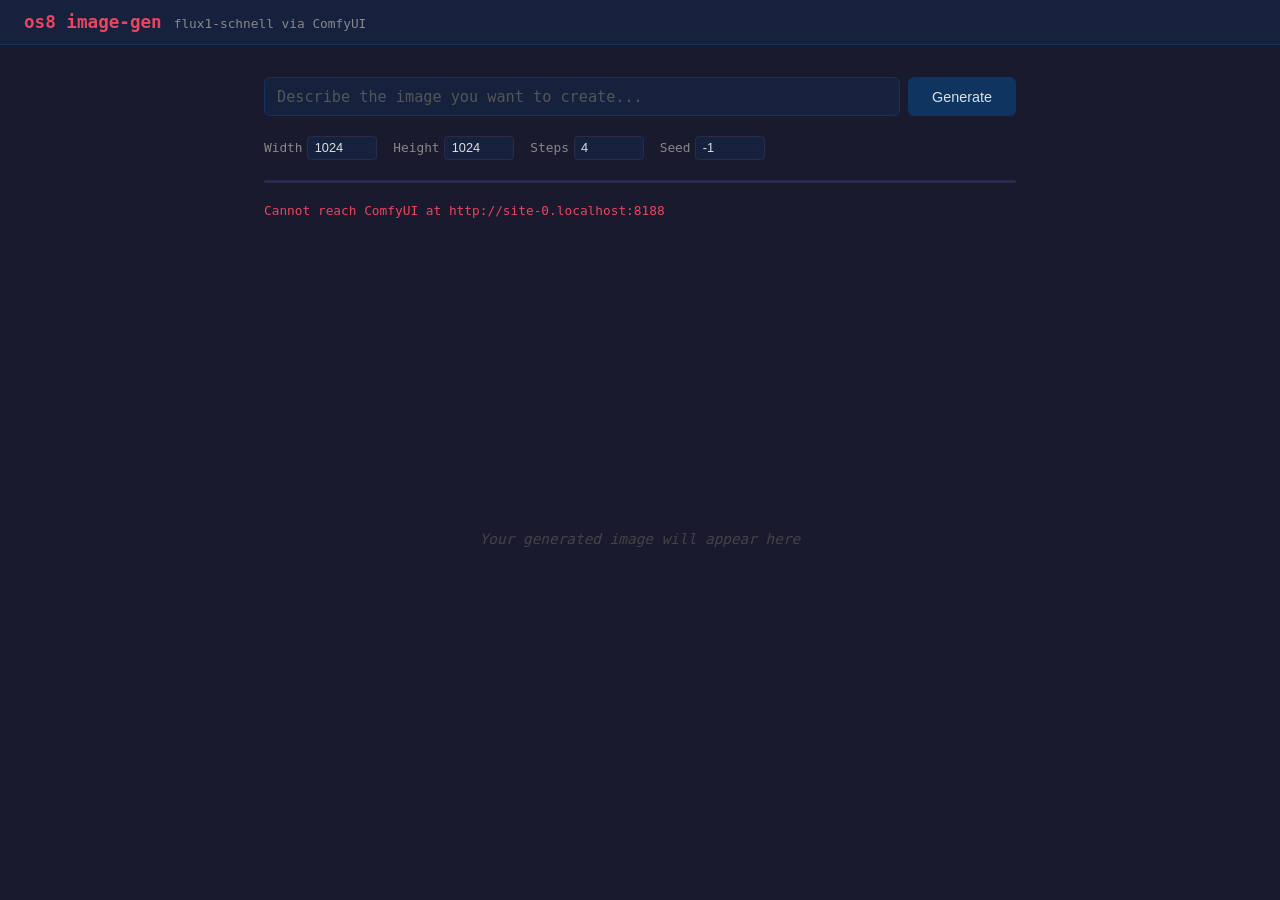
<file: clients/image-gen/static/index.html>
<!DOCTYPE html>
<html lang="en">
<head>
<meta charset="UTF-8">
<meta name="viewport" content="width=device-width, initial-scale=1">
<title>os8 image-gen</title>
<style>
* { margin: 0; padding: 0; box-sizing: border-box; }
body {
  font-family: -apple-system, BlinkMacSystemFont, "Segoe UI", Roboto, monospace;
  background: #1a1a2e;
  color: #e0e0e0;
  min-height: 100vh;
  display: flex;
  flex-direction: column;
  align-items: center;
}
header {
  width: 100%;
  padding: 0.75rem 1.5rem;
  background: #16213e;
  border-bottom: 1px solid #0f3460;
  display: flex;
  align-items: baseline;
  gap: 0.75rem;
}
header h1 { font-size: 1.1rem; color: #e94560; font-weight: 600; }
header .subtitle { font-size: 0.8rem; color: #888; }
.container {
  width: 100%;
  max-width: 800px;
  padding: 2rem 1.5rem;
  display: flex;
  flex-direction: column;
  gap: 1.25rem;
  flex: 1;
}
.prompt-row {
  display: flex;
  gap: 0.5rem;
}
#prompt {
  flex: 1;
  padding: 0.6rem 0.75rem;
  background: #16213e;
  border: 1px solid #2a2a4a;
  color: #e0e0e0;
  border-radius: 6px;
  font-size: 0.95rem;
  font-family: inherit;
  outline: none;
}
#prompt:focus { border-color: #0f3460; }
#prompt::placeholder { color: #555; }
#generate {
  padding: 0.6rem 1.5rem;
  background: #0f3460;
  color: #e0e0e0;
  border: none;
  border-radius: 6px;
  cursor: pointer;
  font-size: 0.9rem;
  font-weight: 500;
  white-space: nowrap;
}
#generate:hover { background: #1a4a8a; }
#generate:disabled { opacity: 0.4; cursor: not-allowed; }
.settings-row {
  display: flex;
  gap: 1rem;
  font-size: 0.8rem;
  color: #888;
}
.settings-row label { display: flex; align-items: center; gap: 0.3rem; }
.settings-row input, .settings-row select {
  background: #16213e;
  border: 1px solid #2a2a4a;
  color: #e0e0e0;
  border-radius: 4px;
  padding: 0.2rem 0.4rem;
  font-size: 0.8rem;
  width: 70px;
}
.settings-row select { width: auto; }
#status {
  font-size: 0.8rem;
  color: #888;
  min-height: 1.2em;
}
#status.error { color: #e94560; }
#status.generating { color: #f39c12; }
.progress-bar {
  height: 3px;
  background: #2a2a4a;
  border-radius: 2px;
  overflow: hidden;
}
.progress-bar .fill {
  height: 100%;
  background: #e94560;
  width: 0%;
  transition: width 0.2s;
}
.image-area {
  flex: 1;
  display: flex;
  align-items: center;
  justify-content: center;
  min-height: 300px;
}
.image-area img {
  max-width: 100%;
  max-height: 70vh;
  border-radius: 8px;
  border: 1px solid #2a2a4a;
}
.placeholder {
  color: #444;
  font-size: 0.9rem;
  font-style: italic;
}
.history {
  display: flex;
  gap: 0.5rem;
  overflow-x: auto;
  padding: 0.25rem 0;
}
.history-item {
  position: relative;
  flex-shrink: 0;
}
.history-item img {
  width: 64px;
  height: 64px;
  object-fit: cover;
  border-radius: 4px;
  border: 2px solid transparent;
  cursor: pointer;
  opacity: 0.7;
}
.history-item:hover img { opacity: 1; }
.history-item img.active { border-color: #e94560; opacity: 1; }
.history-item .delete-btn {
  position: absolute;
  top: -4px;
  right: -4px;
  width: 18px;
  height: 18px;
  border-radius: 50%;
  background: #e94560;
  color: #fff;
  border: none;
  font-size: 11px;
  line-height: 18px;
  text-align: center;
  cursor: pointer;
  opacity: 0;
  transition: opacity 0.15s;
  padding: 0;
}
.history-item:hover .delete-btn { opacity: 1; }
.history-item .delete-btn:hover { background: #c0324a; }
.reference-row {
  display: none;
  align-items: center;
  gap: 0.75rem;
  padding: 0.5rem 0.75rem;
  background: #16213e;
  border: 1px dashed #2a2a4a;
  border-radius: 6px;
  font-size: 0.8rem;
  color: #888;
}
.reference-row.visible { display: flex; }
.reference-row label[for="ref-file"] {
  cursor: pointer;
  padding: 0.3rem 0.6rem;
  background: #0f3460;
  color: #e0e0e0;
  border-radius: 4px;
}
.reference-row label[for="ref-file"]:hover { background: #1a4a8a; }
#ref-file { display: none; }
#ref-thumb {
  max-width: 80px;
  max-height: 60px;
  border-radius: 4px;
  border: 1px solid #2a2a4a;
  display: none;
}
#ref-thumb.visible { display: block; }
#ref-clear {
  background: none;
  border: none;
  color: #e94560;
  cursor: pointer;
  font-size: 1.1rem;
  padding: 0 0.25rem;
  display: none;
}
#ref-clear.visible { display: inline; }
</style>
</head>
<body>
<header>
  <h1>os8 image-gen</h1>
  <span class="subtitle">flux1-schnell via ComfyUI</span>
</header>
<div class="container">
  <div class="prompt-row">
    <input type="text" id="prompt" placeholder="Describe the image you want to create..." autofocus>
    <button id="generate">Generate</button>
  </div>
  <div class="reference-row" id="reference-row">
    <label for="ref-file">Upload reference</label>
    <input type="file" id="ref-file" accept="image/png,image/jpeg,image/webp">
    <img id="ref-thumb" alt="reference">
    <span id="ref-name">No reference image loaded — Kontext needs one.</span>
    <button id="ref-clear" title="Remove reference">x</button>
  </div>
  <div class="settings-row">
    <label>Width <input type="number" id="width" value="1024" step="64" min="256" max="2048"></label>
    <label>Height <input type="number" id="height" value="1024" step="64" min="256" max="2048"></label>
    <label>Steps <input type="number" id="steps" value="4" min="1" max="50"></label>
    <label>Seed <input type="number" id="seed" value="-1" title="-1 = random"></label>
  </div>
  <div class="progress-bar"><div class="fill" id="progress"></div></div>
  <div id="status"></div>
  <div class="image-area" id="image-area">
    <span class="placeholder">Your generated image will appear here</span>
  </div>
  <div class="history" id="history"></div>
</div>
<script>
const COMFYUI = `http://${location.hostname}:8188`;

// Detect which model is served by checking what's in ComfyUI's diffusion_models dir.
// Falls back to flux1-schnell if detection fails.
let MODEL_NAME = 'flux1-schnell';
let DEFAULT_STEPS = 4;

// needsReference: Kontext is reference-image-conditioned — the UI must force
// the user to upload an image before allowing generation, and the workflow
// shape is fundamentally different (LoadImage + VAEEncode + ReferenceLatent
// instead of a plain EmptySD3LatentImage).
const MODEL_DEFAULTS = {
  'flux1-schnell':     { steps: 4,  needsReference: false },
  'flux1-dev':         { steps: 20, needsReference: false },
  'flux1-kontext-dev': { steps: 28, needsReference: true },
};

async function detectModel() {
  try {
    const res = await fetch(`${COMFYUI}/object_info/UNETLoader`);
    const data = await res.json();
    const files = data.UNETLoader.input.required.unet_name[0];
    for (const name of Object.keys(MODEL_DEFAULTS)) {
      if (files.some(f => f.startsWith(name + '/'))) {
        MODEL_NAME = name;
        DEFAULT_STEPS = MODEL_DEFAULTS[name].steps;
        document.getElementById('steps').value = DEFAULT_STEPS;
        document.querySelector('.subtitle').textContent = `${name} via ComfyUI`;
        break;
      }
    }
  } catch (e) { /* use defaults */ }
  // Show the reference-upload row when a reference-conditioned model is loaded.
  const needsRef = MODEL_DEFAULTS[MODEL_NAME]?.needsReference;
  document.getElementById('reference-row').classList.toggle('visible', !!needsRef);
  // Width/Height are set by FluxKontextImageScale in Kontext mode — hide them.
  document.querySelectorAll('.settings-row label').forEach(lbl => {
    const text = lbl.textContent.trim();
    if (needsRef && (text.startsWith('Width') || text.startsWith('Height'))) {
      lbl.style.display = 'none';
    } else {
      lbl.style.display = '';
    }
  });
  updateGenerateEnabled();
}

function updateGenerateEnabled() {
  const needsRef = MODEL_DEFAULTS[MODEL_NAME]?.needsReference;
  if (needsRef && !referenceFilename) {
    btn.disabled = true;
    btn.title = 'Upload a reference image first';
  } else {
    btn.disabled = false;
    btn.title = '';
  }
}

// Kontext needs three files from subpaths (Comfy-Org packaging layout).
// Text encoders + VAE are dropped at the top of the weights dir by the
// multi-source download, so they appear directly under flux1-kontext-dev/.
const KONTEXT_PATHS = {
  unet:  'flux1-kontext-dev/split_files/diffusion_models/flux1-dev-kontext_fp8_scaled.safetensors',
  clipL: 'flux1-kontext-dev/clip_l.safetensors',
  t5:    'flux1-kontext-dev/t5xxl_fp8_e4m3fn.safetensors',
  vae:   'flux1-kontext-dev/ae.safetensors',
};

// Kontext workflow — reference-image-conditioned editing.
// The graph differs from the schnell/dev one: LoadImage → FluxKontextImageScale
// → VAEEncode → ReferenceLatent injects the reference into the positive
// conditioning. KSampler starts from the reference latent with denoise=1.0.
function buildKontextWorkflow(prompt, refFilename, steps, seed) {
  return {
    '1': {
      class_type: 'UNETLoader',
      inputs: { unet_name: KONTEXT_PATHS.unet, weight_dtype: 'default' }
    },
    '2': {
      class_type: 'DualCLIPLoader',
      inputs: { clip_name1: KONTEXT_PATHS.clipL, clip_name2: KONTEXT_PATHS.t5, type: 'flux' }
    },
    '3': {
      class_type: 'VAELoader',
      inputs: { vae_name: KONTEXT_PATHS.vae }
    },
    '4': {
      class_type: 'CLIPTextEncodeFlux',
      inputs: { clip: ['2', 0], clip_l: prompt, t5xxl: prompt, guidance: 2.5 }
    },
    '5': {
      class_type: 'CLIPTextEncodeFlux',
      inputs: { clip: ['2', 0], clip_l: '', t5xxl: '', guidance: 2.5 }
    },
    '10': {
      class_type: 'LoadImage',
      inputs: { image: refFilename }
    },
    '11': {
      class_type: 'FluxKontextImageScale',
      inputs: { image: ['10', 0] }
    },
    '12': {
      class_type: 'VAEEncode',
      inputs: { pixels: ['11', 0], vae: ['3', 0] }
    },
    '13': {
      class_type: 'ReferenceLatent',
      inputs: { conditioning: ['4', 0], latent: ['12', 0] }
    },
    '7': {
      class_type: 'KSampler',
      inputs: {
        model: ['1', 0],
        seed: seed >= 0 ? seed : Math.floor(Math.random() * 2**32),
        steps,
        cfg: 1.0,
        sampler_name: 'euler',
        scheduler: 'simple',
        positive: ['13', 0],
        negative: ['5', 0],
        latent_image: ['12', 0],
        denoise: 1.0
      }
    },
    '8': {
      class_type: 'VAEDecode',
      inputs: { samples: ['7', 0], vae: ['3', 0] }
    },
    '9': {
      class_type: 'SaveImage',
      inputs: { images: ['8', 0], filename_prefix: 'FluxKontext' }
    }
  };
}

function buildWorkflow(prompt, width, height, steps, seed) {
  return {
    '1': {
      class_type: 'UNETLoader',
      inputs: {
        unet_name: `${MODEL_NAME}/${MODEL_NAME}.safetensors`,
        weight_dtype: 'default'
      }
    },
    '2': {
      class_type: 'DualCLIPLoader',
      inputs: {
        clip_name1: `${MODEL_NAME}/clip_l.safetensors`,
        clip_name2: `${MODEL_NAME}/t5xxl_fp8_e4m3fn.safetensors`,
        type: 'flux'
      }
    },
    '3': {
      class_type: 'VAELoader',
      inputs: { vae_name: `${MODEL_NAME}/ae.safetensors` }
    },
    '4': {
      class_type: 'CLIPTextEncodeFlux',
      inputs: {
        clip: ['2', 0],
        clip_l: prompt,
        t5xxl: prompt,
        guidance: 3.5
      }
    },
    '5': {
      class_type: 'CLIPTextEncodeFlux',
      inputs: { clip: ['2', 0], clip_l: '', t5xxl: '', guidance: 3.5 }
    },
    '6': {
      class_type: 'EmptySD3LatentImage',
      inputs: { width, height, batch_size: 1 }
    },
    '7': {
      class_type: 'KSampler',
      inputs: {
        model: ['1', 0],
        seed: seed >= 0 ? seed : Math.floor(Math.random() * 2**32),
        steps,
        cfg: 1.0,
        sampler_name: 'euler',
        scheduler: 'simple',
        positive: ['4', 0],
        negative: ['5', 0],
        latent_image: ['6', 0],
        denoise: 1.0
      }
    },
    '8': {
      class_type: 'VAEDecode',
      inputs: { samples: ['7', 0], vae: ['3', 0] }
    },
    '9': {
      class_type: 'SaveImage',
      inputs: { images: ['8', 0], filename_prefix: 'Flux' }
    }
  };
}

const statusEl = document.getElementById('status');
const progressEl = document.getElementById('progress');
const imageArea = document.getElementById('image-area');
const historyEl = document.getElementById('history');
const btn = document.getElementById('generate');
const promptInput = document.getElementById('prompt');
const refFileInput = document.getElementById('ref-file');
const refThumb = document.getElementById('ref-thumb');
const refName = document.getElementById('ref-name');
const refClear = document.getElementById('ref-clear');

// ComfyUI-side filename returned from /upload/image. Null until user uploads.
let referenceFilename = null;

async function uploadReference(file) {
  const fd = new FormData();
  fd.append('image', file);
  fd.append('overwrite', 'true');
  const res = await fetch(`${COMFYUI}/upload/image`, { method: 'POST', body: fd });
  if (!res.ok) throw new Error(`Upload failed: ${res.status}`);
  const data = await res.json();
  // ComfyUI returns { name, subfolder, type }. LoadImage wants "name" or
  // "subfolder/name" when the upload went to a subfolder.
  return data.subfolder ? `${data.subfolder}/${data.name}` : data.name;
}

refFileInput.addEventListener('change', async (e) => {
  const file = e.target.files[0];
  if (!file) return;
  setStatus('Uploading reference...', 'generating');
  try {
    referenceFilename = await uploadReference(file);
    refThumb.src = URL.createObjectURL(file);
    refThumb.classList.add('visible');
    refName.textContent = file.name;
    refClear.classList.add('visible');
    setStatus(`Reference ready: ${referenceFilename}`);
    updateGenerateEnabled();
  } catch (err) {
    setStatus(`Reference upload failed: ${err.message}`, 'error');
  }
});

refClear.addEventListener('click', () => {
  referenceFilename = null;
  refFileInput.value = '';
  refThumb.classList.remove('visible');
  refThumb.src = '';
  refName.textContent = 'No reference image loaded — Kontext needs one.';
  refClear.classList.remove('visible');
  setStatus('');
  updateGenerateEnabled();
});

function setStatus(msg, cls) {
  statusEl.textContent = msg;
  statusEl.className = cls || '';
}

function setProgress(pct) {
  progressEl.style.width = pct + '%';
}

function showImage(url) {
  imageArea.innerHTML = `<img src="${url}">`;
}

function addToHistory(url) {
  const item = document.createElement('div');
  item.className = 'history-item';

  const img = document.createElement('img');
  img.src = url;
  img.onclick = () => {
    showImage(url);
    historyEl.querySelectorAll('img').forEach(i => i.classList.remove('active'));
    img.classList.add('active');
  };

  const del = document.createElement('button');
  del.className = 'delete-btn';
  del.textContent = 'x';
  del.onclick = (e) => {
    e.stopPropagation();
    const wasActive = img.classList.contains('active');
    item.remove();
    if (wasActive) {
      const next = historyEl.querySelector('.history-item img');
      if (next) {
        next.classList.add('active');
        showImage(next.src);
      } else {
        imageArea.innerHTML = '<span class="placeholder">Your generated image will appear here</span>';
      }
    }
  };

  item.append(img, del);

  // Mark newest as active
  historyEl.querySelectorAll('img').forEach(i => i.classList.remove('active'));
  img.classList.add('active');
  historyEl.prepend(item);
}

async function generate() {
  const text = promptInput.value.trim();
  if (!text) return;

  const width = parseInt(document.getElementById('width').value) || 1024;
  const height = parseInt(document.getElementById('height').value) || 1024;
  const steps = parseInt(document.getElementById('steps').value) || 4;
  const seed = parseInt(document.getElementById('seed').value);

  const needsRef = MODEL_DEFAULTS[MODEL_NAME]?.needsReference;
  if (needsRef && !referenceFilename) {
    setStatus('Upload a reference image before generating.', 'error');
    return;
  }

  btn.disabled = true;
  setStatus('Connecting...', 'generating');
  setProgress(0);

  const clientId = crypto.randomUUID().replace(/-/g, '');
  const workflow = needsRef
    ? buildKontextWorkflow(text, referenceFilename, steps, seed)
    : buildWorkflow(text, width, height, steps, seed);

  // Open WebSocket for progress
  let ws;
  let promptId;
  try {
    ws = new WebSocket(`ws://${location.hostname}:8188/ws?clientId=${clientId}`);
  } catch (e) {
    setStatus('Failed to connect to ComfyUI WebSocket', 'error');
    btn.disabled = false;
    return;
  }

  const done = new Promise((resolve, reject) => {
    ws.onmessage = (event) => {
      if (typeof event.data !== 'string') return; // skip binary previews
      const msg = JSON.parse(event.data);
      if (msg.type === 'progress' && msg.data.prompt_id === promptId) {
        const pct = (msg.data.value / msg.data.max) * 100;
        setProgress(pct);
        setStatus(`Generating... step ${msg.data.value}/${msg.data.max}`, 'generating');
      }
      if (msg.type === 'executing' && msg.data.prompt_id === promptId) {
        const node = msg.data.node;
        if (node === '1') setStatus('Loading model...', 'generating');
        else if (node === '2') setStatus('Loading text encoders...', 'generating');
        else if (node === '7') setStatus('Sampling...', 'generating');
        else if (node === '8') setStatus('Decoding...', 'generating');
        else if (node === null) { resolve(); }
      }
      if (msg.type === 'execution_error' && msg.data.prompt_id === promptId) {
        reject(new Error(msg.data.exception_message || 'Generation failed'));
      }
    };
    ws.onerror = () => reject(new Error('WebSocket error'));
  });

  // Wait for WS to open, then submit
  await new Promise((resolve, reject) => {
    ws.onopen = resolve;
    ws.onerror = () => reject(new Error('Cannot connect to ComfyUI'));
  }).catch(e => {
    setStatus(e.message, 'error');
    btn.disabled = false;
    throw e;
  });

  setStatus('Submitting prompt...', 'generating');
  try {
    const res = await fetch(`${COMFYUI}/prompt`, {
      method: 'POST',
      headers: { 'Content-Type': 'application/json' },
      body: JSON.stringify({ prompt: workflow, client_id: clientId })
    });
    const data = await res.json();
    if (data.error) throw new Error(data.error.message || 'Prompt rejected');
    promptId = data.prompt_id;
    setStatus('Queued, waiting for execution...', 'generating');
  } catch (e) {
    setStatus(`Error: ${e.message}`, 'error');
    ws.close();
    btn.disabled = false;
    return;
  }

  // Wait for completion
  try {
    await done;
  } catch (e) {
    setStatus(`Error: ${e.message}`, 'error');
    ws.close();
    btn.disabled = false;
    return;
  }

  ws.close();

  // Fetch the result image from history
  try {
    const histRes = await fetch(`${COMFYUI}/history/${promptId}`);
    const hist = await histRes.json();
    const outputs = hist[promptId]?.outputs || {};
    for (const nodeOut of Object.values(outputs)) {
      if (nodeOut.images) {
        const img = nodeOut.images[0];
        const url = `${COMFYUI}/view?filename=${encodeURIComponent(img.filename)}&type=${img.type}&subfolder=${encodeURIComponent(img.subfolder || '')}`;
        showImage(url);
        addToHistory(url);
        break;
      }
    }
    setStatus('Done!', '');
    setProgress(100);
  } catch (e) {
    setStatus(`Error fetching image: ${e.message}`, 'error');
  }

  btn.disabled = false;
}

btn.addEventListener('click', generate);
promptInput.addEventListener('keydown', (e) => {
  if (e.key === 'Enter' && !btn.disabled) generate();
});

// Check ComfyUI connection and detect model on load
fetch(`${COMFYUI}/system_stats`)
  .then(r => r.json())
  .then(async (d) => {
    await detectModel();
    setStatus(`Connected to ComfyUI ${d.system.comfyui_version} - ${MODEL_NAME}`);
  })
  .catch(() => setStatus('Cannot reach ComfyUI at ' + COMFYUI, 'error'));
</script>
</body>
</html>
</file>
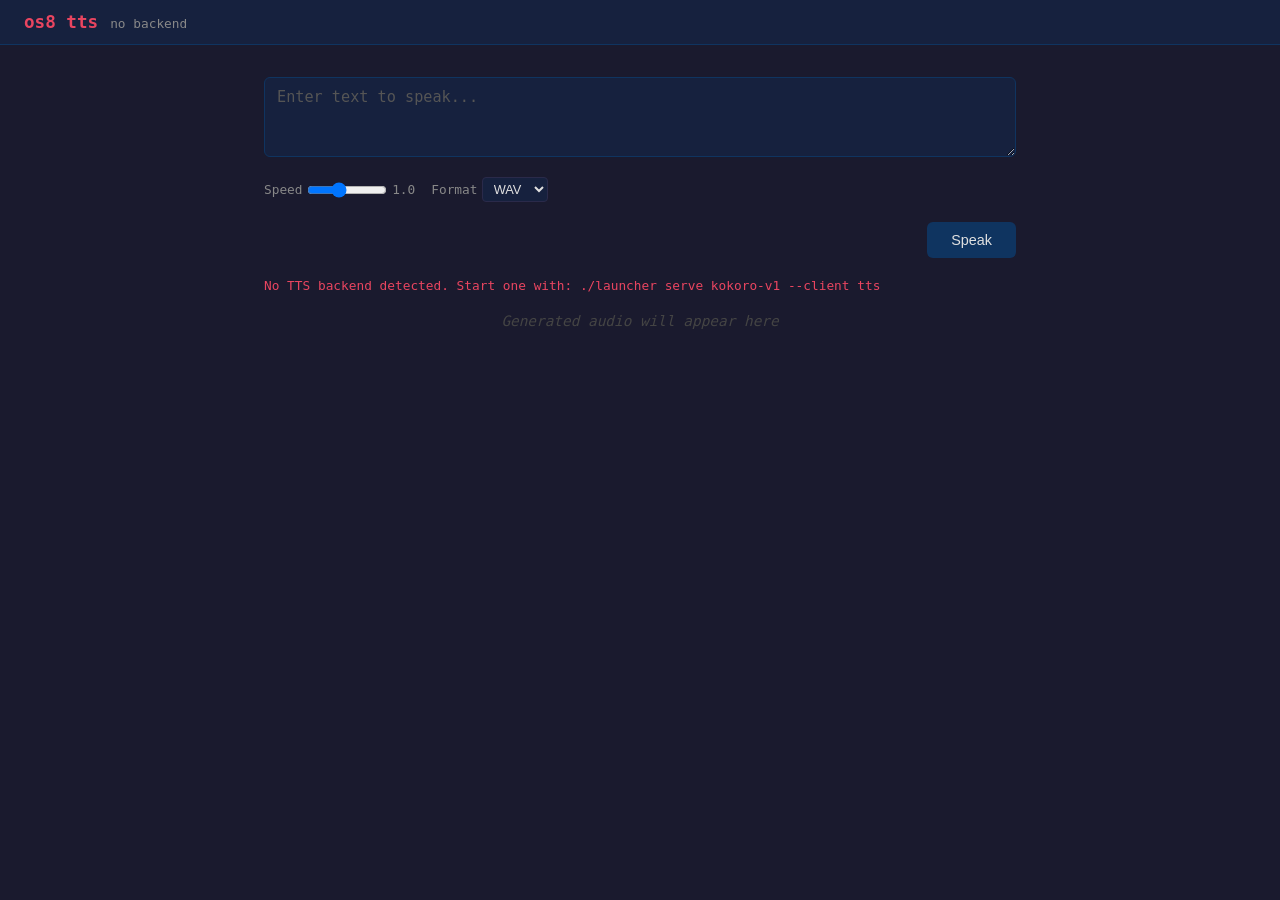
<file: clients/tts/static/index.html>
<!DOCTYPE html>
<html lang="en">
<head>
<meta charset="UTF-8">
<meta name="viewport" content="width=device-width, initial-scale=1">
<title>os8 tts</title>
<style>
* { margin: 0; padding: 0; box-sizing: border-box; }
body {
  font-family: -apple-system, BlinkMacSystemFont, "Segoe UI", Roboto, monospace;
  background: #1a1a2e;
  color: #e0e0e0;
  min-height: 100vh;
  display: flex;
  flex-direction: column;
  align-items: center;
}
header {
  width: 100%;
  padding: 0.75rem 1.5rem;
  background: #16213e;
  border-bottom: 1px solid #0f3460;
  display: flex;
  align-items: baseline;
  gap: 0.75rem;
}
header h1 { font-size: 1.1rem; color: #e94560; font-weight: 600; }
header .subtitle { font-size: 0.8rem; color: #888; }
.container {
  width: 100%;
  max-width: 800px;
  padding: 2rem 1.5rem;
  display: flex;
  flex-direction: column;
  gap: 1.25rem;
  flex: 1;
}
.prompt-row {
  display: flex;
  gap: 0.5rem;
}
#text {
  flex: 1;
  padding: 0.6rem 0.75rem;
  background: #16213e;
  border: 1px solid #2a2a4a;
  color: #e0e0e0;
  border-radius: 6px;
  font-size: 0.95rem;
  font-family: inherit;
  outline: none;
  min-height: 80px;
  resize: vertical;
}
#text:focus { border-color: #0f3460; }
#text::placeholder { color: #555; }
#speak {
  padding: 0.6rem 1.5rem;
  background: #0f3460;
  color: #e0e0e0;
  border: none;
  border-radius: 6px;
  cursor: pointer;
  font-size: 0.9rem;
  font-weight: 500;
  white-space: nowrap;
  align-self: flex-end;
}
#speak:hover { background: #1a4a8a; }
#speak:disabled { opacity: 0.4; cursor: not-allowed; }
.settings-row {
  display: flex;
  gap: 1rem;
  font-size: 0.8rem;
  color: #888;
  flex-wrap: wrap;
}
.settings-row label { display: flex; align-items: center; gap: 0.3rem; }
.settings-row input, .settings-row select {
  background: #16213e;
  border: 1px solid #2a2a4a;
  color: #e0e0e0;
  border-radius: 4px;
  padding: 0.2rem 0.4rem;
  font-size: 0.8rem;
}
.settings-row input[type="number"] { width: 55px; }
.settings-row input[type="range"] { width: 80px; }
.settings-row select { width: auto; }
.tags-row {
  display: flex;
  gap: 0.4rem;
  flex-wrap: wrap;
}
.tag-btn {
  padding: 0.25rem 0.5rem;
  background: #16213e;
  border: 1px solid #2a2a4a;
  color: #999;
  border-radius: 4px;
  cursor: pointer;
  font-size: 0.75rem;
  font-family: inherit;
}
.tag-btn:hover { border-color: #0f3460; color: #e0e0e0; }
#status {
  font-size: 0.8rem;
  color: #888;
  min-height: 1.2em;
}
#status.error { color: #e94560; }
#status.generating { color: #f39c12; }
.ref-section {
  display: flex;
  flex-direction: column;
  gap: 0.5rem;
}
.ref-section summary {
  font-size: 0.85rem;
  color: #888;
  cursor: pointer;
  user-select: none;
}
.ref-section summary:hover { color: #e0e0e0; }
.ref-inner {
  display: flex;
  flex-direction: column;
  gap: 0.5rem;
  padding: 0.5rem;
  background: #16213e;
  border-radius: 6px;
  border: 1px solid #2a2a4a;
}
.ref-inner label { font-size: 0.8rem; color: #888; }
.ref-inner input[type="file"] { font-size: 0.8rem; color: #888; }
.ref-inner textarea {
  padding: 0.4rem 0.6rem;
  background: #1a1a2e;
  border: 1px solid #2a2a4a;
  color: #e0e0e0;
  border-radius: 4px;
  font-size: 0.8rem;
  font-family: inherit;
  resize: vertical;
  min-height: 40px;
  outline: none;
}
.voice-section {
  display: flex;
  flex-direction: column;
  gap: 0.5rem;
  font-size: 0.8rem;
  color: #888;
}
.voice-filters {
  display: flex;
  gap: 0.75rem;
  align-items: center;
  flex-wrap: wrap;
}
.voice-filters select {
  background: #16213e;
  border: 1px solid #2a2a4a;
  color: #e0e0e0;
  border-radius: 4px;
  padding: 0.3rem 0.5rem;
  font-size: 0.8rem;
}
#voice-select {
  background: #16213e;
  border: 1px solid #2a2a4a;
  color: #e0e0e0;
  border-radius: 4px;
  padding: 0.3rem 0.5rem;
  font-size: 0.8rem;
  min-width: 220px;
}
.audio-area {
  display: flex;
  flex-direction: column;
  gap: 0.75rem;
  align-items: center;
}
.audio-area audio {
  width: 100%;
  max-width: 600px;
}
.history {
  display: flex;
  flex-direction: column;
  gap: 0.4rem;
  max-height: 200px;
  overflow-y: auto;
}
.history-item {
  display: flex;
  align-items: center;
  gap: 0.5rem;
  padding: 0.3rem 0.5rem;
  background: #16213e;
  border-radius: 4px;
  font-size: 0.8rem;
}
.history-item .text-preview {
  flex: 1;
  white-space: nowrap;
  overflow: hidden;
  text-overflow: ellipsis;
  color: #888;
}
.history-item button {
  background: none;
  border: none;
  color: #888;
  cursor: pointer;
  font-size: 0.8rem;
  padding: 0.15rem 0.3rem;
}
.history-item button:hover { color: #e0e0e0; }
.history-item .delete-btn:hover { color: #e94560; }
.hidden { display: none !important; }
</style>
</head>
<body>
<header>
  <h1>os8 tts</h1>
  <span class="subtitle" id="subtitle">detecting backend...</span>
</header>
<div class="container">
  <div class="prompt-row">
    <textarea id="text" placeholder="Enter text to speak..." autofocus></textarea>
  </div>

  <!-- Fish Speech: prosody tags -->
  <div class="tags-row hidden" id="fish-tags">
    <button class="tag-btn" data-tag="[laughs]">[laughs]</button>
    <button class="tag-btn" data-tag="[whisper]">[whisper]</button>
    <button class="tag-btn" data-tag="[excited]">[excited]</button>
    <button class="tag-btn" data-tag="[sad]">[sad]</button>
    <button class="tag-btn" data-tag="[angry]">[angry]</button>
    <button class="tag-btn" data-tag="[giggles]">[giggles]</button>
    <button class="tag-btn" data-tag="[sighs]">[sighs]</button>
    <button class="tag-btn" data-tag="[pause]">...</button>
  </div>

  <!-- Kokoro: voice picker with filters -->
  <div class="voice-section hidden" id="kokoro-voice">
    <div class="voice-filters">
      <label>Language
        <select id="voice-lang">
          <option value="">All</option>
          <option value="a">American English</option>
          <option value="b">British English</option>
          <option value="e">Spanish</option>
          <option value="f">French</option>
          <option value="h">Hindi</option>
          <option value="i">Italian</option>
          <option value="j">Japanese</option>
          <option value="p">Portuguese</option>
          <option value="z">Chinese</option>
        </select>
      </label>
      <label>Gender
        <select id="voice-gender">
          <option value="">All</option>
          <option value="f">Female</option>
          <option value="m">Male</option>
        </select>
      </label>
      <label>Voice
        <select id="voice-select"><option value="">loading voices...</option></select>
      </label>
    </div>
  </div>

  <div class="settings-row">
    <label>Speed <input type="range" id="speed" min="0.5" max="2.0" step="0.1" value="1.0"><span id="speed-val">1.0</span></label>
    <!-- Fish Speech only -->
    <label id="lbl-temp" class="hidden">Temp <input type="number" id="temperature" value="0.7" min="0.0" max="1.5" step="0.1"></label>
    <label>Format
      <select id="format">
        <option value="wav">WAV</option>
        <option value="mp3">MP3</option>
        <option value="opus">Opus</option>
      </select>
    </label>
    <!-- Fish Speech only -->
    <label id="lbl-latency" class="hidden">Latency
      <select id="latency">
        <option value="normal">Normal</option>
        <option value="balanced">Balanced (higher quality)</option>
      </select>
    </label>
  </div>

  <!-- Fish Speech: voice cloning -->
  <details class="ref-section hidden" id="fish-ref">
    <summary>Voice cloning (optional)</summary>
    <div class="ref-inner">
      <label>Reference audio (10-30s clip)</label>
      <input type="file" id="ref-audio" accept="audio/*">
      <label>Reference text (what the audio says)</label>
      <textarea id="ref-text" placeholder="Transcription of the reference audio..."></textarea>
    </div>
  </details>

  <button id="speak">Speak</button>
  <div id="status"></div>
  <div class="audio-area" id="audio-area">
    <span class="placeholder" style="color:#444; font-size:0.9rem; font-style:italic;">Generated audio will appear here</span>
  </div>
  <div class="history" id="history"></div>
</div>
<script>
const DASHBOARD = `http://${location.hostname}:9000`;
const statusEl = document.getElementById('status');
const audioArea = document.getElementById('audio-area');
const historyEl = document.getElementById('history');
const btn = document.getElementById('speak');
const textInput = document.getElementById('text');
const speedSlider = document.getElementById('speed');
const speedVal = document.getElementById('speed-val');
const subtitleEl = document.getElementById('subtitle');

let backendType = null;  // 'fish-speech' or 'kokoro'
let API = null;          // base URL for the TTS backend
let allVoices = [];      // raw voice name list from Kokoro

const LANG_MAP = {
  a: 'American English', b: 'British English', e: 'Spanish',
  f: 'French', h: 'Hindi', i: 'Italian',
  j: 'Japanese', p: 'Portuguese', z: 'Chinese',
};
const GENDER_MAP = { f: 'Female', m: 'Male' };

speedSlider.addEventListener('input', () => { speedVal.textContent = speedSlider.value; });

// Insert prosody tags at cursor (Fish Speech only)
document.querySelectorAll('.tag-btn').forEach(b => {
  b.addEventListener('click', () => {
    const tag = b.dataset.tag;
    const start = textInput.selectionStart;
    const end = textInput.selectionEnd;
    const val = textInput.value;
    textInput.value = val.slice(0, start) + tag + val.slice(end);
    textInput.selectionStart = textInput.selectionEnd = start + tag.length;
    textInput.focus();
  });
});

function setStatus(msg, cls) {
  statusEl.textContent = msg;
  statusEl.className = cls || '';
}

function show(id) { document.getElementById(id).classList.remove('hidden'); }
function hide(id) { document.getElementById(id).classList.add('hidden'); }

// --- Backend detection via launcher API ---

async function detectBackend() {
  try {
    const res = await fetch(`${DASHBOARD}/api/status`);
    if (!res.ok) throw new Error('dashboard unreachable');
    const data = await res.json();
    if (!data.backend) throw new Error('no backend running');

    const name = data.backend.name;
    const port = data.backend.port;
    API = `http://${location.hostname}:${port}`;

    if (name === 'kokoro') {
      backendType = 'kokoro';
      subtitleEl.textContent = 'Kokoro';
      setupKokoroUI();
    } else if (name === 'fish-speech') {
      backendType = 'fish-speech';
      subtitleEl.textContent = 'Fish Audio S2 Pro';
      setupFishUI();
    } else {
      throw new Error(`unknown TTS backend: ${name}`);
    }
  } catch (e) {
    // Fallback: try probing known ports directly
    await probeBackends();
  }
}

async function probeBackends() {
  // Try Kokoro first (lightweight, fast health check)
  for (const [name, port, healthPath] of [
    ['kokoro', 8880, '/v1/audio/voices'],
    ['fish-speech', 8080, '/v1/health'],
  ]) {
    try {
      const url = `http://${location.hostname}:${port}`;
      const r = await fetch(`${url}${healthPath}`, { signal: AbortSignal.timeout(3000) });
      if (r.ok) {
        API = url;
        backendType = name;
        if (name === 'kokoro') {
          subtitleEl.textContent = 'Kokoro';
          setupKokoroUI();
        } else {
          subtitleEl.textContent = 'Fish Audio S2 Pro';
          setupFishUI();
        }
        return;
      }
    } catch { /* try next */ }
  }
  setStatus('No TTS backend detected. Start one with: ./launcher serve kokoro-v1 --client tts', 'error');
  subtitleEl.textContent = 'no backend';
}

// --- UI setup per backend ---

function setupFishUI() {
  show('fish-tags');
  show('fish-ref');
  show('lbl-temp');
  show('lbl-latency');
  hide('kokoro-voice');
  setStatus('Connected to Fish Speech');
}

async function setupKokoroUI() {
  hide('fish-tags');
  hide('fish-ref');
  hide('lbl-temp');
  hide('lbl-latency');
  show('kokoro-voice');
  setStatus('Connected to Kokoro');
  await loadVoices();
}

async function loadVoices() {
  try {
    const res = await fetch(`${API}/v1/audio/voices`);
    if (!res.ok) throw new Error(`status ${res.status}`);
    const data = await res.json();
    const voices = data.voices || data;
    const voiceList = Array.isArray(voices) ? voices : Object.keys(voices);
    allVoices = voiceList
      .map(v => typeof v === 'string' ? v : (v.name || v.id || String(v)))
      .filter(v => v.length >= 2)
      .sort();
  } catch (e) {
    allVoices = ['af_bella'];
    console.warn('Failed to load voices:', e);
  }

  // Wire up filter change events
  document.getElementById('voice-lang').addEventListener('change', filterVoices);
  document.getElementById('voice-gender').addEventListener('change', filterVoices);
  filterVoices();
}

function filterVoices() {
  const lang = document.getElementById('voice-lang').value;
  const gender = document.getElementById('voice-gender').value;
  const sel = document.getElementById('voice-select');
  const prev = sel.value;

  const filtered = allVoices.filter(v => {
    // Skip legacy v0 voices unless no current-gen voices match
    if (v.includes('_v0')) return false;
    if (lang && v[0] !== lang) return false;
    if (gender && v[1] !== gender) return false;
    return true;
  });

  sel.innerHTML = '';
  if (filtered.length === 0) {
    sel.innerHTML = '<option value="">no voices match</option>';
    return;
  }
  for (const name of filtered) {
    const opt = document.createElement('option');
    opt.value = name;
    // Show friendly label: "af_bella — American English, Female"
    const langLabel = LANG_MAP[name[0]] || name[0];
    const genderLabel = GENDER_MAP[name[1]] || name[1];
    const displayName = name.replace(/^[a-z]{2}_/, '');
    opt.textContent = `${displayName} — ${langLabel}, ${genderLabel}`;
    sel.appendChild(opt);
  }
  // Restore previous selection if still in list, otherwise keep first
  if (filtered.includes(prev)) sel.value = prev;
}

// --- Audio generation ---

async function fileToBase64(file) {
  return new Promise((resolve, reject) => {
    const reader = new FileReader();
    reader.onload = () => {
      const base64 = reader.result.split(',')[1];
      resolve(base64);
    };
    reader.onerror = reject;
    reader.readAsDataURL(file);
  });
}

function showAudio(url) {
  audioArea.innerHTML = `<audio controls autoplay src="${url}"></audio>`;
}

function addToHistory(url, text) {
  const item = document.createElement('div');
  item.className = 'history-item';

  const preview = document.createElement('span');
  preview.className = 'text-preview';
  preview.textContent = text.slice(0, 80);

  const playBtn = document.createElement('button');
  playBtn.textContent = 'play';
  playBtn.onclick = () => showAudio(url);

  const dlBtn = document.createElement('button');
  dlBtn.textContent = 'save';
  dlBtn.onclick = () => {
    const a = document.createElement('a');
    a.href = url;
    a.download = 'tts-output.' + document.getElementById('format').value;
    a.click();
  };

  const delBtn = document.createElement('button');
  delBtn.className = 'delete-btn';
  delBtn.textContent = 'x';
  delBtn.onclick = () => {
    URL.revokeObjectURL(url);
    item.remove();
  };

  item.append(preview, playBtn, dlBtn, delBtn);
  historyEl.prepend(item);
}

async function speak() {
  const text = textInput.value.trim();
  if (!text || !backendType) return;

  btn.disabled = true;
  setStatus('Generating speech...', 'generating');

  try {
    let res;

    if (backendType === 'kokoro') {
      const body = {
        model: 'kokoro',
        input: text,
        voice: document.getElementById('voice-select').value || 'af_bella',
        speed: parseFloat(speedSlider.value) || 1.0,
        response_format: document.getElementById('format').value,
      };
      res = await fetch(`${API}/v1/audio/speech`, {
        method: 'POST',
        headers: { 'Content-Type': 'application/json' },
        body: JSON.stringify(body),
      });
    } else {
      // Fish Speech
      const body = {
        text: text,
        temperature: parseFloat(document.getElementById('temperature').value) || 0.7,
        top_p: 0.9,
        speed: parseFloat(speedSlider.value) || 1.0,
        format: document.getElementById('format').value,
        latency: document.getElementById('latency').value,
      };

      const refFile = document.getElementById('ref-audio').files[0];
      const refText = document.getElementById('ref-text').value.trim();
      if (refFile) {
        const audioBase64 = await fileToBase64(refFile);
        body.references = [{ audio: audioBase64, text: refText }];
      }

      res = await fetch(`${API}/v1/tts`, {
        method: 'POST',
        headers: { 'Content-Type': 'application/json' },
        body: JSON.stringify(body),
      });
    }

    if (!res.ok) {
      const err = await res.text();
      throw new Error(`${res.status}: ${err}`);
    }

    const blob = await res.blob();
    const url = URL.createObjectURL(blob);
    showAudio(url);
    addToHistory(url, text);
    setStatus('Done!', '');
  } catch (e) {
    setStatus(`Error: ${e.message}`, 'error');
  }

  btn.disabled = false;
}

btn.addEventListener('click', speak);
textInput.addEventListener('keydown', (e) => {
  if (e.key === 'Enter' && e.ctrlKey && !btn.disabled) speak();
});

// Detect and connect on load
detectBackend();
</script>
</body>
</html>
</file>
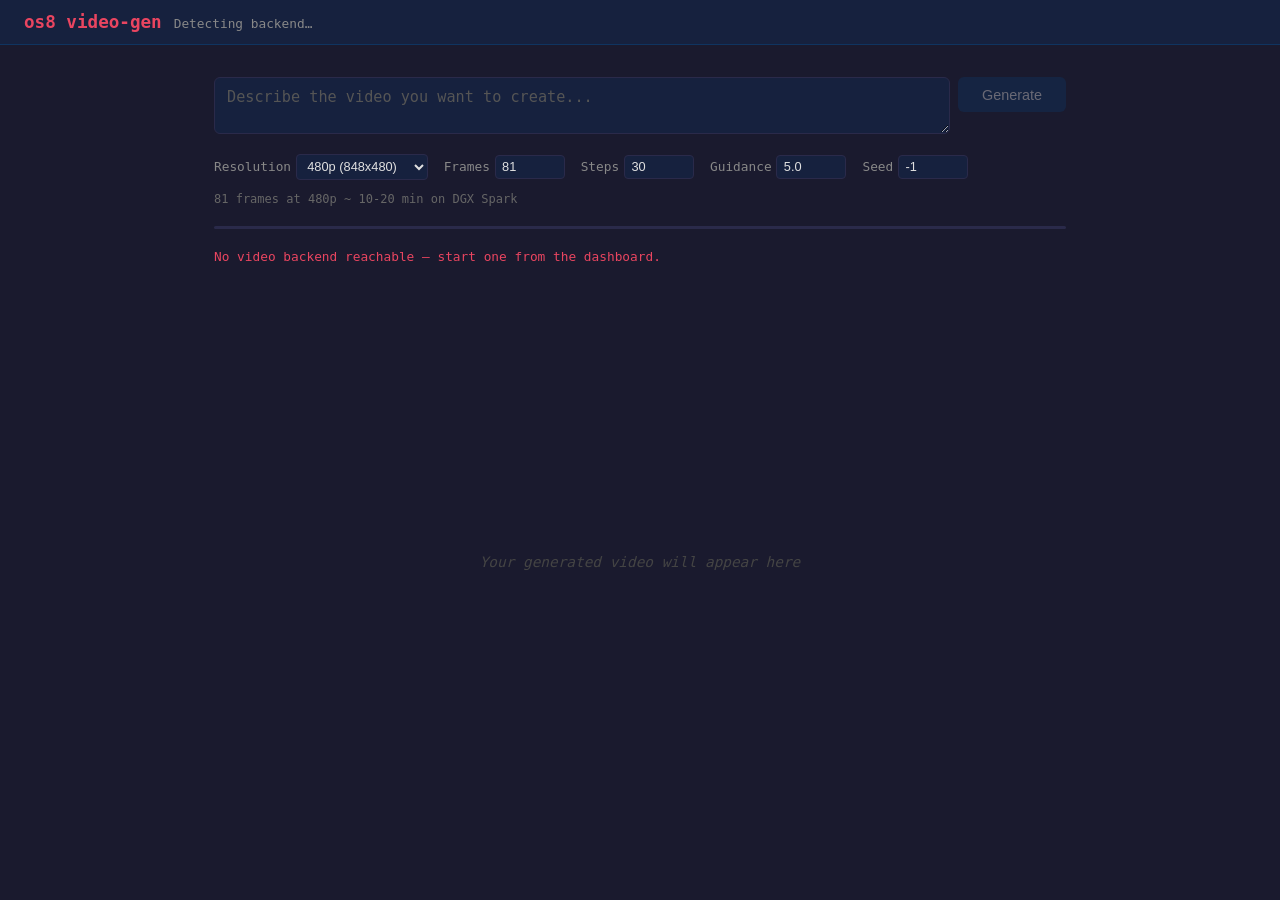
<file: clients/video-gen/static/index.html>
<!DOCTYPE html>
<html lang="en">
<head>
<meta charset="UTF-8">
<meta name="viewport" content="width=device-width, initial-scale=1">
<title>os8 video-gen</title>
<style>
* { margin: 0; padding: 0; box-sizing: border-box; }
body {
  font-family: -apple-system, BlinkMacSystemFont, "Segoe UI", Roboto, monospace;
  background: #1a1a2e;
  color: #e0e0e0;
  min-height: 100vh;
  display: flex;
  flex-direction: column;
  align-items: center;
}
header {
  width: 100%;
  padding: 0.75rem 1.5rem;
  background: #16213e;
  border-bottom: 1px solid #0f3460;
  display: flex;
  align-items: baseline;
  gap: 0.75rem;
}
header h1 { font-size: 1.1rem; color: #e94560; font-weight: 600; }
header .subtitle { font-size: 0.8rem; color: #888; }
.container {
  width: 100%;
  max-width: 900px;
  padding: 2rem 1.5rem;
  display: flex;
  flex-direction: column;
  gap: 1.25rem;
  flex: 1;
}
.prompt-row {
  display: flex;
  gap: 0.5rem;
}
#prompt {
  flex: 1;
  padding: 0.6rem 0.75rem;
  background: #16213e;
  border: 1px solid #2a2a4a;
  color: #e0e0e0;
  border-radius: 6px;
  font-size: 0.95rem;
  font-family: inherit;
  outline: none;
  min-height: 2.4em;
}
#prompt:focus { border-color: #0f3460; }
#prompt::placeholder { color: #555; }
#generate {
  padding: 0.6rem 1.5rem;
  background: #0f3460;
  color: #e0e0e0;
  border: none;
  border-radius: 6px;
  cursor: pointer;
  font-size: 0.9rem;
  font-weight: 500;
  white-space: nowrap;
  align-self: flex-start;
}
#generate:hover { background: #1a4a8a; }
#generate:disabled { opacity: 0.4; cursor: not-allowed; }
.settings-row {
  display: flex;
  gap: 1rem;
  font-size: 0.8rem;
  color: #888;
  flex-wrap: wrap;
}
.settings-row label { display: flex; align-items: center; gap: 0.3rem; }
.settings-row input, .settings-row select {
  background: #16213e;
  border: 1px solid #2a2a4a;
  color: #e0e0e0;
  border-radius: 4px;
  padding: 0.2rem 0.4rem;
  font-size: 0.8rem;
}
.settings-row input { width: 70px; }
.settings-row select { width: auto; }
#status {
  font-size: 0.8rem;
  color: #888;
  min-height: 1.2em;
}
#status.error { color: #e94560; }
#status.generating { color: #f39c12; }
.progress-bar {
  height: 3px;
  background: #2a2a4a;
  border-radius: 2px;
  overflow: hidden;
}
.progress-bar .fill {
  height: 100%;
  background: #e94560;
  width: 0%;
  transition: width 0.3s;
}
.video-area {
  flex: 1;
  display: flex;
  align-items: center;
  justify-content: center;
  min-height: 300px;
}
.video-area video {
  max-width: 100%;
  max-height: 70vh;
  border-radius: 8px;
  border: 1px solid #2a2a4a;
  background: #000;
}
.placeholder {
  color: #444;
  font-size: 0.9rem;
  font-style: italic;
}
.history {
  display: flex;
  gap: 0.5rem;
  overflow-x: auto;
  padding: 0.25rem 0;
}
.history-item {
  position: relative;
  flex-shrink: 0;
}
.history-item video {
  width: 96px;
  height: 54px;
  object-fit: cover;
  border-radius: 4px;
  border: 2px solid transparent;
  cursor: pointer;
  opacity: 0.7;
  background: #000;
}
.history-item:hover video { opacity: 1; }
.history-item video.active { border-color: #e94560; opacity: 1; }
.history-item .delete-btn {
  position: absolute;
  top: -4px;
  right: -4px;
  width: 18px;
  height: 18px;
  border-radius: 50%;
  background: #e94560;
  color: #fff;
  border: none;
  font-size: 11px;
  line-height: 18px;
  text-align: center;
  cursor: pointer;
  opacity: 0;
  transition: opacity 0.15s;
  padding: 0;
}
.history-item:hover .delete-btn { opacity: 1; }
.history-item .delete-btn:hover { background: #c0324a; }
.eta-info {
  font-size: 0.75rem;
  color: #666;
  margin-top: -0.5rem;
}
</style>
</head>
<body>
<header>
  <h1>os8 video-gen</h1>
  <span class="subtitle" id="subtitle">Detecting backend…</span>
</header>
<div class="container">
  <div class="prompt-row">
    <textarea id="prompt" rows="2" placeholder="Describe the video you want to create..."></textarea>
    <button id="generate">Generate</button>
  </div>
  <div class="settings-row">
    <label>Resolution
      <select id="resolution">
        <option value="480" selected>480p (848x480)</option>
        <option value="720">720p (1280x720)</option>
      </select>
    </label>
    <label>Frames <input type="number" id="frames" value="81" step="8" min="5" max="257" title="81 frames = ~5s at 16fps"></label>
    <label>Steps <input type="number" id="steps" value="30" min="1" max="100"></label>
    <label>Guidance <input type="number" id="guidance" value="5.0" step="0.5" min="1" max="20"></label>
    <label>Seed <input type="number" id="seed" value="-1" title="-1 = random"></label>
  </div>
  <div class="eta-info" id="eta-info">81 frames at 480p ~ 10-20 min on DGX Spark</div>
  <div class="progress-bar"><div class="fill" id="progress"></div></div>
  <div id="status"></div>
  <div class="video-area" id="video-area">
    <span class="placeholder">Your generated video will appear here</span>
  </div>
  <div class="history" id="history"></div>
</div>
<script>
// Resolved on load via detectBackend().  Kept mutable so the same video-gen
// client works against whichever video backend the launcher has started.
let BACKEND = null;
let backendName = null;
const DASHBOARD = `http://${location.hostname}:9000`;

// Known video backends in priority order: native port, display name,
// default/max step counts for the Steps input.  DMD-distilled models
// need ~3 steps; the vanilla WanPipeline wants ~30.
const VIDEO_BACKENDS = [
  { name: 'fastwan-video', port: 9005, label: 'FastWan 2.2 TI2V-5B', stepsDefault: 3, stepsMax: 8, etaHint: '81 frames at 480p ~ 30-60s on DGX Spark' },
  { name: 'wan-video',     port: 9003, label: 'Wan 2.1 T2V-14B',    stepsDefault: 30, stepsMax: 100, etaHint: '81 frames at 480p ~ 10-20 min on DGX Spark' },
];

const statusEl = document.getElementById('status');
const progressEl = document.getElementById('progress');
const videoArea = document.getElementById('video-area');
const historyEl = document.getElementById('history');
const btn = document.getElementById('generate');
const promptInput = document.getElementById('prompt');
const subtitleEl = document.getElementById('subtitle');
const etaInfoEl = document.getElementById('eta-info');
const stepsInput = document.getElementById('steps');

function setStatus(msg, cls) {
  statusEl.textContent = msg;
  statusEl.className = cls || '';
}

function setProgress(pct) {
  progressEl.style.width = pct + '%';
}

function showVideo(url) {
  videoArea.innerHTML = `<video src="${url}" controls autoplay loop></video>`;
}

function addToHistory(url) {
  const item = document.createElement('div');
  item.className = 'history-item';

  const vid = document.createElement('video');
  vid.src = url;
  vid.muted = true;
  vid.preload = 'metadata';
  vid.onclick = () => {
    showVideo(url);
    historyEl.querySelectorAll('video').forEach(v => v.classList.remove('active'));
    vid.classList.add('active');
  };

  const del = document.createElement('button');
  del.className = 'delete-btn';
  del.textContent = 'x';
  del.onclick = (e) => {
    e.stopPropagation();
    const wasActive = vid.classList.contains('active');
    item.remove();
    if (wasActive) {
      const next = historyEl.querySelector('.history-item video');
      if (next) {
        next.classList.add('active');
        showVideo(next.src);
      } else {
        videoArea.innerHTML = '<span class="placeholder">Your generated video will appear here</span>';
      }
    }
  };

  item.append(vid, del);

  historyEl.querySelectorAll('video').forEach(v => v.classList.remove('active'));
  vid.classList.add('active');
  historyEl.prepend(item);
}

async function pollProgress(jobId) {
  while (true) {
    await new Promise(r => setTimeout(r, 2000));
    try {
      const res = await fetch(`${BACKEND}/status`);
      const data = await res.json();
      if (data.status === 'idle' || data.id !== jobId) return 'lost';
      if (data.status === 'done') return 'done';
      if (data.status === 'error') return 'error';
      if (data.total_steps > 0) {
        const pct = (data.step / data.total_steps) * 100;
        setProgress(pct);
        setStatus(`Generating... step ${data.step}/${data.total_steps}`, 'generating');
      }
    } catch (e) {
      // backend might be busy, keep polling
    }
  }
}

async function generate() {
  const text = promptInput.value.trim();
  if (!text) return;

  const resSelect = document.getElementById('resolution').value;
  const width = resSelect === '720' ? 1280 : 848;
  const height = resSelect === '720' ? 720 : 480;
  const num_frames = parseInt(document.getElementById('frames').value) || 81;
  const num_inference_steps = parseInt(document.getElementById('steps').value) || 30;
  const guidance_scale = parseFloat(document.getElementById('guidance').value) || 5.0;
  const seed = parseInt(document.getElementById('seed').value);

  btn.disabled = true;
  setStatus('Submitting...', 'generating');
  setProgress(0);

  let jobId;
  try {
    const res = await fetch(`${BACKEND}/generate`, {
      method: 'POST',
      headers: { 'Content-Type': 'application/json' },
      body: JSON.stringify({ prompt: text, num_frames, height, width, guidance_scale, num_inference_steps, seed })
    });
    if (!res.ok) {
      const err = await res.json().catch(() => ({ detail: res.statusText }));
      throw new Error(err.detail || 'Request failed');
    }
    const data = await res.json();
    jobId = data.id;
    setStatus('Generating... step 0/?', 'generating');
  } catch (e) {
    setStatus(`Error: ${e.message}`, 'error');
    btn.disabled = false;
    return;
  }

  const outcome = await pollProgress(jobId);

  if (outcome === 'done') {
    const videoUrl = `${BACKEND}/result/${jobId}`;
    showVideo(videoUrl);
    addToHistory(videoUrl);
    setStatus('Done!');
    setProgress(100);
  } else if (outcome === 'error') {
    setStatus('Generation failed — check backend logs', 'error');
  } else {
    setStatus('Lost track of job', 'error');
  }

  btn.disabled = false;
}

btn.addEventListener('click', generate);
promptInput.addEventListener('keydown', (e) => {
  if (e.key === 'Enter' && !e.shiftKey && !btn.disabled) {
    e.preventDefault();
    generate();
  }
});

// --- Backend detection ---------------------------------------------------
// Same dashboard-first / port-probe pattern used by the tts client, so the
// single video-gen UI works for whichever video backend the launcher has
// started (wan-video or fastwan-video).

function applyBackend(entry) {
  BACKEND = `http://${location.hostname}:${entry.port}`;
  backendName = entry.name;
  subtitleEl.textContent = entry.label;
  stepsInput.value = entry.stepsDefault;
  stepsInput.max = entry.stepsMax;
  etaInfoEl.textContent = entry.etaHint;
}

async function detectBackend() {
  btn.disabled = true;
  setStatus('Detecting video backend…');

  // 1. Ask the launcher dashboard which backend is active.
  try {
    const res = await fetch(`${DASHBOARD}/api/status`, { signal: AbortSignal.timeout(3000) });
    if (res.ok) {
      const data = await res.json();
      if (data.backend && data.backend.name) {
        const entry = VIDEO_BACKENDS.find(b => b.name === data.backend.name);
        if (entry) {
          const port = data.backend.port || entry.port;
          applyBackend({ ...entry, port });
          setStatus(`Connected to ${entry.label}`);
          btn.disabled = false;
          return;
        }
      }
    }
  } catch (e) { /* fall through to probe */ }

  // 2. Probe known video backend ports directly.
  for (const entry of VIDEO_BACKENDS) {
    try {
      const url = `http://${location.hostname}:${entry.port}`;
      const r = await fetch(`${url}/health`, { signal: AbortSignal.timeout(3000) });
      if (r.ok) {
        applyBackend(entry);
        const d = await r.json().catch(() => ({ status: 'ok' }));
        setStatus(`Connected to ${entry.label} (${d.status})`);
        btn.disabled = false;
        return;
      }
    } catch (e) { /* try next */ }
  }

  setStatus('No video backend reachable — start one from the dashboard.', 'error');
}

detectBackend();
</script>
</body>
</html>
</file>
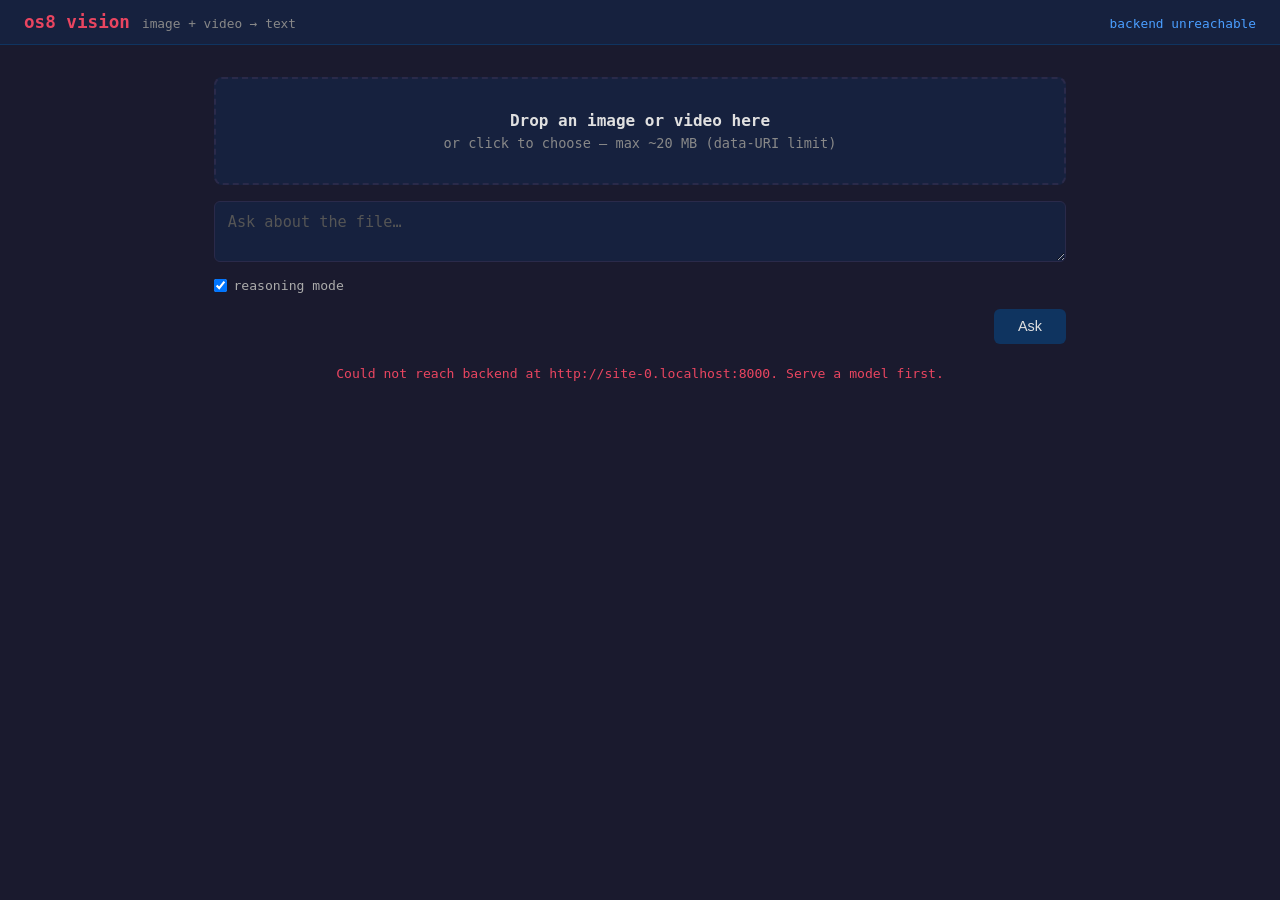
<file: clients/vision/static/index.html>
<!DOCTYPE html>
<html lang="en">
<head>
<meta charset="UTF-8">
<meta name="viewport" content="width=device-width, initial-scale=1">
<title>os8 vision</title>
<style>
* { margin: 0; padding: 0; box-sizing: border-box; }
body {
  font-family: -apple-system, BlinkMacSystemFont, "Segoe UI", Roboto, monospace;
  background: #1a1a2e;
  color: #e0e0e0;
  min-height: 100vh;
  display: flex;
  flex-direction: column;
  align-items: center;
}
header {
  width: 100%;
  padding: 0.75rem 1.5rem;
  background: #16213e;
  border-bottom: 1px solid #0f3460;
  display: flex;
  align-items: baseline;
  gap: 0.75rem;
}
header h1 { font-size: 1.1rem; color: #e94560; font-weight: 600; }
header .subtitle { font-size: 0.8rem; color: #888; }
header .model { font-size: 0.8rem; color: #4a9eff; margin-left: auto; }
.container {
  width: 100%;
  max-width: 900px;
  padding: 2rem 1.5rem;
  display: flex;
  flex-direction: column;
  gap: 1rem;
  flex: 1;
}
.drop-zone {
  border: 2px dashed #2a2a4a;
  border-radius: 8px;
  padding: 2rem;
  text-align: center;
  cursor: pointer;
  background: #16213e;
  transition: border-color 0.15s;
}
.drop-zone:hover, .drop-zone.drag { border-color: #4a9eff; }
.drop-zone input[type=file] { display: none; }
.drop-zone .hint { color: #888; font-size: 0.85rem; margin-top: 0.3rem; }
.preview {
  max-width: 100%;
  max-height: 280px;
  border-radius: 6px;
  display: block;
  margin: 0 auto;
}
.preview-wrap {
  background: #16213e;
  padding: 0.75rem;
  border-radius: 8px;
  display: none;
  position: relative;
}
.preview-wrap.visible { display: block; }
.preview-wrap .meta {
  font-size: 0.75rem;
  color: #888;
  text-align: center;
  margin-top: 0.4rem;
}
.preview-wrap .clear {
  position: absolute;
  top: 0.5rem;
  right: 0.5rem;
  background: rgba(0,0,0,0.5);
  color: #fff;
  border: none;
  border-radius: 50%;
  width: 24px;
  height: 24px;
  cursor: pointer;
  font-size: 0.85rem;
}
#prompt {
  width: 100%;
  padding: 0.7rem 0.8rem;
  background: #16213e;
  border: 1px solid #2a2a4a;
  color: #e0e0e0;
  border-radius: 6px;
  font-size: 0.95rem;
  font-family: inherit;
  outline: none;
  resize: vertical;
  min-height: 4em;
}
#prompt:focus { border-color: #0f3460; }
#prompt::placeholder { color: #555; }
.settings-row {
  display: flex;
  gap: 1.5rem;
  font-size: 0.82rem;
  color: #aaa;
  flex-wrap: wrap;
  align-items: center;
}
.settings-row label { display: flex; align-items: center; gap: 0.4rem; }
.settings-row input[type=range] { width: 120px; }
.settings-row .video-only { display: none; }
.settings-row.has-video .video-only { display: flex; }
.actions {
  display: flex;
  gap: 0.5rem;
  justify-content: flex-end;
}
#ask {
  padding: 0.6rem 1.5rem;
  background: #0f3460;
  color: #e0e0e0;
  border: none;
  border-radius: 6px;
  cursor: pointer;
  font-size: 0.9rem;
  font-weight: 500;
}
#ask:hover { background: #1a4a8a; }
#ask:disabled { opacity: 0.4; cursor: not-allowed; }
.response {
  background: #16213e;
  border: 1px solid #2a2a4a;
  border-radius: 8px;
  padding: 1rem 1.2rem;
  min-height: 3em;
  white-space: pre-wrap;
  word-wrap: break-word;
  font-size: 0.93rem;
  line-height: 1.5;
  display: none;
}
.response.visible { display: block; }
.response .thinking {
  background: #0e1020;
  border-left: 2px solid #4a9eff;
  padding: 0.6rem 0.8rem;
  margin-bottom: 0.8rem;
  font-size: 0.82rem;
  color: #8fa8d8;
  border-radius: 4px;
}
.response .thinking summary {
  cursor: pointer;
  color: #4a9eff;
  font-weight: 500;
  margin-bottom: 0.4rem;
  user-select: none;
}
.response .thinking[open] summary { margin-bottom: 0.5rem; }
.status {
  font-size: 0.82rem;
  color: #888;
  text-align: center;
  margin-top: 0.4rem;
  min-height: 1.2em;
}
.error { color: #e94560; }
</style>
</head>
<body>
<header>
  <h1>os8 vision</h1>
  <span class="subtitle">image + video &rarr; text</span>
  <span class="model" id="model-name">connecting&hellip;</span>
</header>
<div class="container">
  <label class="drop-zone" id="drop">
    <input type="file" id="file" accept="image/*,video/*">
    <div id="drop-msg"><strong>Drop an image or video here</strong><div class="hint">or click to choose &mdash; max ~20 MB (data-URI limit)</div></div>
  </label>

  <div class="preview-wrap" id="preview-wrap">
    <button class="clear" id="clear" title="Remove">&times;</button>
    <img class="preview" id="preview-img" style="display:none">
    <video class="preview" id="preview-vid" controls style="display:none"></video>
    <div class="meta" id="meta"></div>
  </div>

  <textarea id="prompt" placeholder="Ask about the file&hellip;"></textarea>

  <div class="settings-row" id="settings">
    <label><input type="checkbox" id="thinking" checked> reasoning mode</label>
    <label class="video-only">fps <input type="range" id="fps" min="0.5" max="8" step="0.5" value="2"><span id="fps-val">2</span></label>
  </div>

  <div class="actions">
    <button id="ask">Ask</button>
  </div>

  <div class="response" id="response"></div>
  <div class="status" id="status"></div>
</div>

<script>
const BACKEND_HOST = window.location.hostname;
const BACKEND_PORT = 8000;
const BACKEND = `http://${BACKEND_HOST}:${BACKEND_PORT}`;

const els = {
  drop: document.getElementById('drop'),
  file: document.getElementById('file'),
  dropMsg: document.getElementById('drop-msg'),
  previewWrap: document.getElementById('preview-wrap'),
  previewImg: document.getElementById('preview-img'),
  previewVid: document.getElementById('preview-vid'),
  meta: document.getElementById('meta'),
  clear: document.getElementById('clear'),
  prompt: document.getElementById('prompt'),
  thinking: document.getElementById('thinking'),
  fps: document.getElementById('fps'),
  fpsVal: document.getElementById('fps-val'),
  settings: document.getElementById('settings'),
  ask: document.getElementById('ask'),
  response: document.getElementById('response'),
  status: document.getElementById('status'),
  modelName: document.getElementById('model-name'),
};

let currentFile = null;
let currentDataUrl = null;
let modelId = null;

async function discoverModel() {
  try {
    const r = await fetch(`${BACKEND}/v1/models`);
    if (!r.ok) throw new Error(`HTTP ${r.status}`);
    const j = await r.json();
    modelId = j.data && j.data[0] && j.data[0].id;
    els.modelName.textContent = modelId || 'no model';
  } catch (e) {
    els.modelName.textContent = 'backend unreachable';
    els.modelName.classList.add('error');
    setStatus(`Could not reach backend at ${BACKEND}. Serve a model first.`, true);
  }
}

function setStatus(msg, isError) {
  els.status.textContent = msg || '';
  els.status.classList.toggle('error', !!isError);
}

function humanSize(bytes) {
  const mb = bytes / (1024 * 1024);
  return mb >= 1 ? `${mb.toFixed(1)} MB` : `${(bytes / 1024).toFixed(0)} KB`;
}

function fileToDataUrl(file) {
  return new Promise((resolve, reject) => {
    const reader = new FileReader();
    reader.onload = () => resolve(reader.result);
    reader.onerror = () => reject(reader.error);
    reader.readAsDataURL(file);
  });
}

async function onFile(file) {
  if (!file) return;
  if (file.size > 30 * 1024 * 1024) {
    setStatus(`File is ${humanSize(file.size)} — may be too large for a data URI. Try a smaller clip.`, true);
  } else {
    setStatus('');
  }
  currentFile = file;
  try {
    currentDataUrl = await fileToDataUrl(file);
  } catch (e) {
    setStatus(`Could not read file: ${e.message}`, true);
    return;
  }

  const isVideo = file.type.startsWith('video/');
  els.previewImg.style.display = isVideo ? 'none' : 'block';
  els.previewVid.style.display = isVideo ? 'block' : 'none';
  if (isVideo) {
    els.previewVid.src = currentDataUrl;
  } else {
    els.previewImg.src = currentDataUrl;
  }
  els.meta.textContent = `${file.name} · ${humanSize(file.size)} · ${file.type || 'unknown'}`;
  els.previewWrap.classList.add('visible');
  els.settings.classList.toggle('has-video', isVideo);
}

function clearFile() {
  currentFile = null;
  currentDataUrl = null;
  els.previewImg.src = '';
  els.previewVid.src = '';
  els.previewWrap.classList.remove('visible');
  els.settings.classList.remove('has-video');
  els.file.value = '';
}

function renderBody(raw) {
  // Pull any <think>...</think> block(s) into a collapsible section and
  // render the rest as the body. Both open and closed <think> tags may
  // appear mid-stream; treat them as state toggles.
  let inThink = false;
  let thinking = '';
  let body = '';
  let i = 0;
  while (i < raw.length) {
    if (!inThink && raw.startsWith('<think>', i)) {
      inThink = true;
      i += '<think>'.length;
      continue;
    }
    if (inThink && raw.startsWith('</think>', i)) {
      inThink = false;
      i += '</think>'.length;
      continue;
    }
    if (inThink) thinking += raw[i];
    else body += raw[i];
    i++;
  }

  const escape = s => s.replace(/&/g, '&amp;').replace(/</g, '&lt;').replace(/>/g, '&gt;');
  let html = '';
  if (thinking.trim()) {
    html += `<details class="thinking" ${inThink ? 'open' : ''}><summary>Reasoning ${inThink ? '&hellip;' : ''}</summary>${escape(thinking.trim())}</details>`;
  }
  html += escape(body.trim());
  return html;
}

async function ask() {
  if (!modelId) {
    setStatus('No model available. Serve qwen3-6-35b-a3b first.', true);
    return;
  }
  if (!currentFile || !currentDataUrl) {
    setStatus('Pick an image or video first.', true);
    return;
  }
  const prompt = els.prompt.value.trim();
  if (!prompt) {
    setStatus('Enter a prompt.', true);
    return;
  }

  const isVideo = currentFile.type.startsWith('video/');
  const media = isVideo
    ? { type: 'video_url', video_url: { url: currentDataUrl } }
    : { type: 'image_url', image_url: { url: currentDataUrl } };

  const body = {
    model: modelId,
    messages: [{ role: 'user', content: [media, { type: 'text', text: prompt }] }],
    stream: true,
    max_tokens: 4096,
    extra_body: {
      chat_template_kwargs: { enable_thinking: els.thinking.checked },
    },
  };
  if (isVideo) {
    body.extra_body.mm_processor_kwargs = {
      fps: parseFloat(els.fps.value),
      do_sample_frames: true,
    };
  }

  els.ask.disabled = true;
  setStatus('Generating&hellip;');
  els.response.classList.add('visible');
  els.response.innerHTML = '';

  let full = '';
  try {
    const r = await fetch(`${BACKEND}/v1/chat/completions`, {
      method: 'POST',
      headers: { 'Content-Type': 'application/json' },
      body: JSON.stringify(body),
    });
    if (!r.ok) {
      const err = await r.text();
      throw new Error(`HTTP ${r.status}: ${err.slice(0, 300)}`);
    }
    const reader = r.body.getReader();
    const dec = new TextDecoder();
    let buf = '';
    while (true) {
      const { done, value } = await reader.read();
      if (done) break;
      buf += dec.decode(value, { stream: true });
      const lines = buf.split('\n');
      buf = lines.pop();
      for (const line of lines) {
        if (!line.startsWith('data:')) continue;
        const payload = line.slice(5).trim();
        if (!payload || payload === '[DONE]') continue;
        try {
          const j = JSON.parse(payload);
          const delta = j.choices && j.choices[0] && j.choices[0].delta;
          if (delta && delta.content) {
            full += delta.content;
            els.response.innerHTML = renderBody(full);
          }
        } catch (e) { /* keep streaming */ }
      }
    }
    setStatus('Done.');
  } catch (e) {
    setStatus(`Error: ${e.message}`, true);
  } finally {
    els.ask.disabled = false;
  }
}

// --- wire events ---
els.file.addEventListener('change', e => onFile(e.target.files[0]));
els.drop.addEventListener('dragover', e => { e.preventDefault(); els.drop.classList.add('drag'); });
els.drop.addEventListener('dragleave', () => els.drop.classList.remove('drag'));
els.drop.addEventListener('drop', e => {
  e.preventDefault();
  els.drop.classList.remove('drag');
  onFile(e.dataTransfer.files[0]);
});
els.clear.addEventListener('click', e => { e.preventDefault(); e.stopPropagation(); clearFile(); });
els.fps.addEventListener('input', () => { els.fpsVal.textContent = els.fps.value; });
els.ask.addEventListener('click', ask);
els.prompt.addEventListener('keydown', e => { if (e.key === 'Enter' && (e.metaKey || e.ctrlKey)) ask(); });

discoverModel();
</script>
</body>
</html>
</file>
